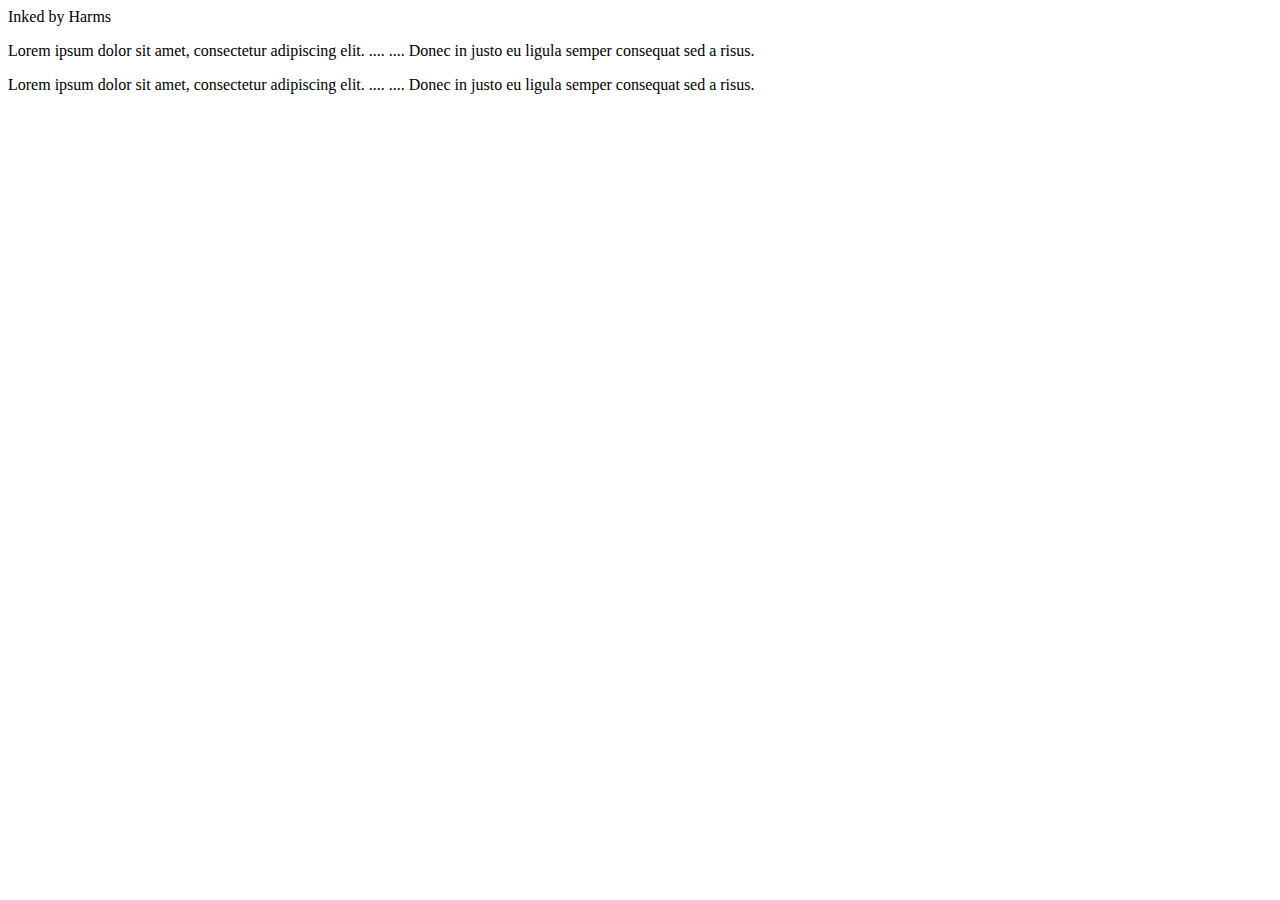
<file: Landing Page/homepage.html>
<!DOCTYPE html>
<!--[if lt IE 7]>      <html class="no-js lt-ie9 lt-ie8 lt-ie7"> <![endif]-->
<!--[if IE 7]>         <html class="no-js lt-ie9 lt-ie8"> <![endif]-->
<!--[if IE 8]>         <html class="no-js lt-ie9"> <![endif]-->
<!--[if gt IE 8]><!--> <html class="no-js"> <!--<![endif]-->
    <head>
        <meta charset="utf-8">
        <meta http-equiv="X-UA-Compatible" content="IE=edge">
        <title>Inked by Harms</title>
        <meta name="description" content="">
        <meta name="viewport" content="width=device-width, initial-scale=1">
        <link rel="stylesheet" type="css/text" href="styles.css">
    </head>
<body>
    <div class="navbar"><span>Inked by Harms</span></div>
    <div class="parallax-wrapper">
        <div class="content">
            <p>Lorem ipsum dolor sit amet, consectetur adipiscing elit.
                ....
                ....
                Donec in justo eu ligula semper consequat sed a risus.</p>
        </div>
    </div>
    <div class="regular-wrapper">
        <div class="content">
            <p>Lorem ipsum dolor sit amet, consectetur adipiscing elit.
                ....
                ....
                Donec in justo eu ligula semper consequat sed a risus.</p>
        </div>
    </div>
</body>
</html>
</file>
<file: Landing Page/styles.css>
html {
    overflow: hidden;
}
body {
    margin: 0;
    font-size: 26px;
    font-family: 'Franklin Gothic Medium', 'Arial Narrow', Arial, sans-serif;
    color: #ffffff;
    height: 100vh;
    perspective: 1px;
    transform-style: preserve-3d;
    overflow-x:hidden;
    overflow-y:auto;
}
.parallax-wrapper {
    width: 100vw;
    height:100vh;
    padding-top:20vh;
    box-sizing: border-box;
    transform-style: preserve-3d;
}
.parallax-wrapper::before {
    content:"";
    width: 100vw;
    height: 100vh;
    top:0;
    left:0;
    background-image: url("/trianglify.png");
    position: absolute;
    z-index: -1;
    transform:translateZ(-1px) scale(2);
}
.regular-wrapper {
    width: 100vw;
    height:100vh;
    padding-top:20vh;
    background-image: url("/trianglify2.png");
    z-index: 2;
    position: relative;
}
.content {
    margin: 0 auto;
    padding: 50px;
    width: 50%;
    background: #aaa;
}
</file>
